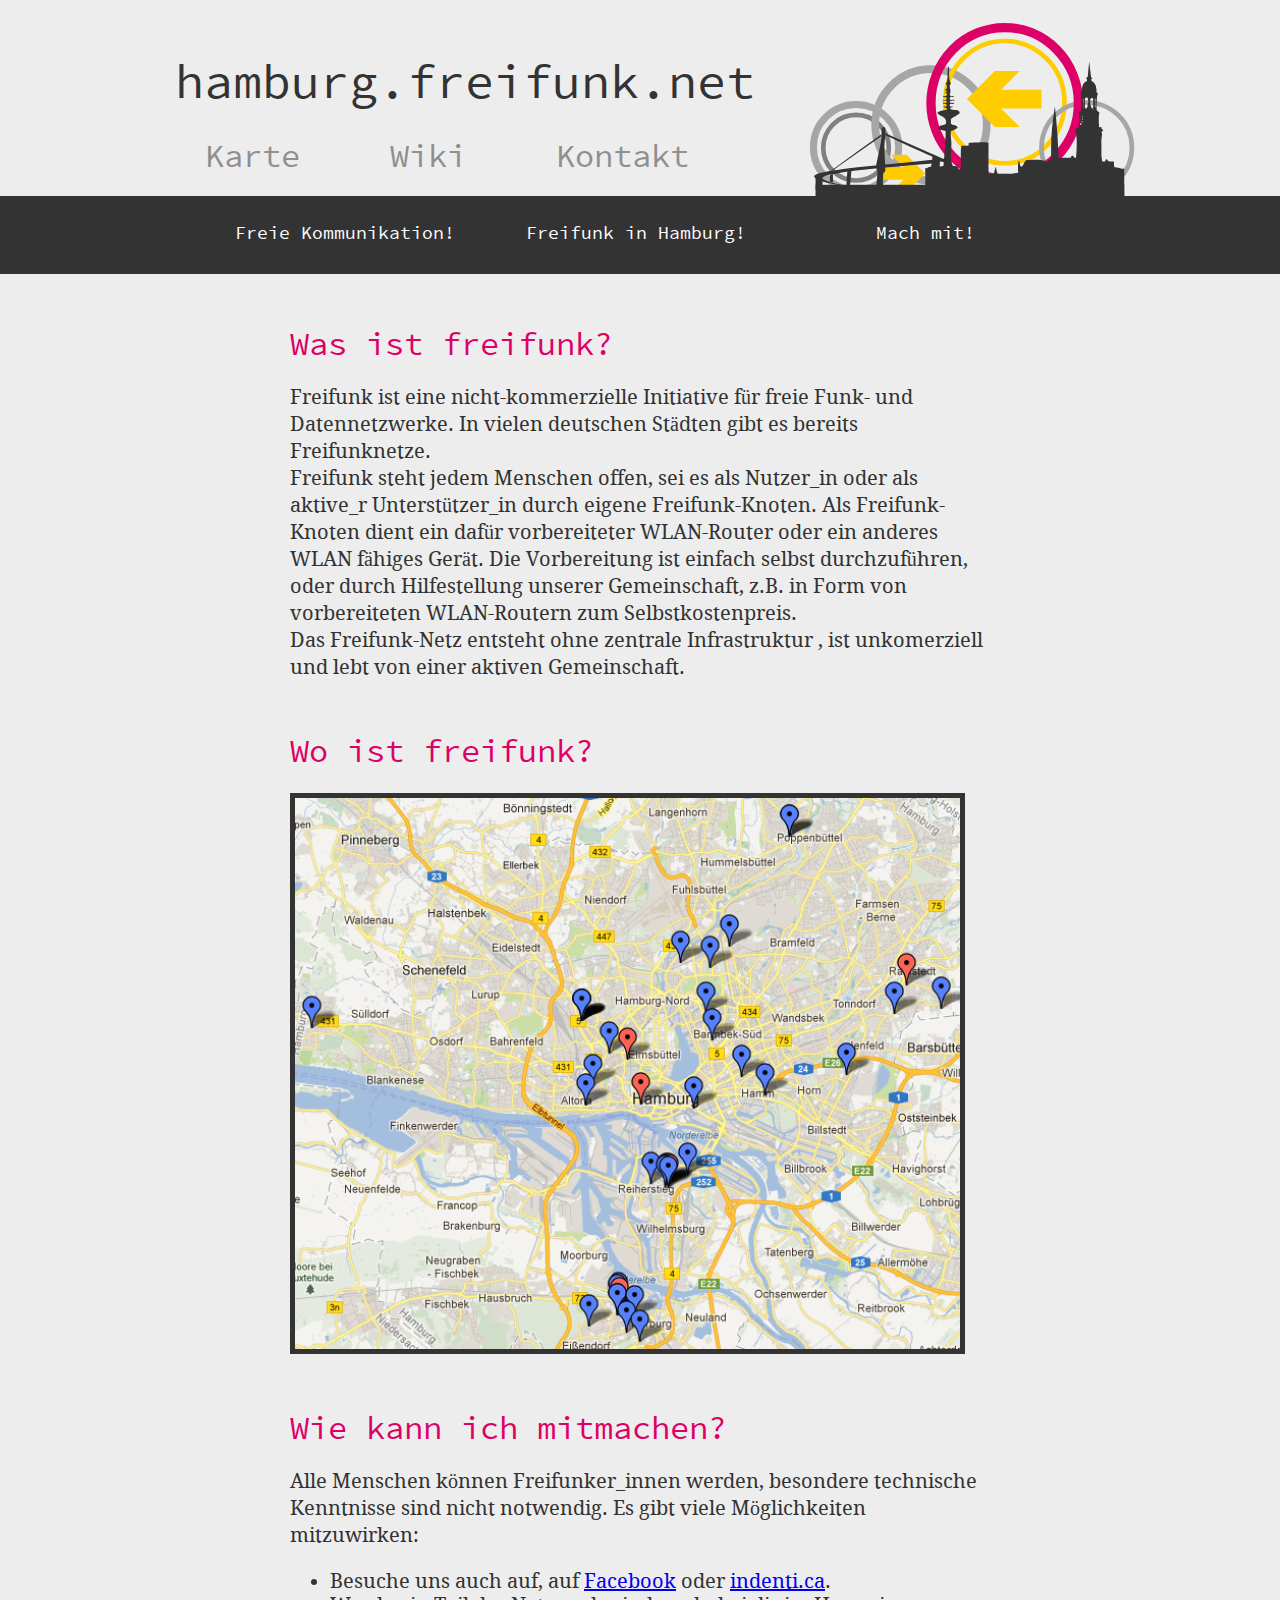
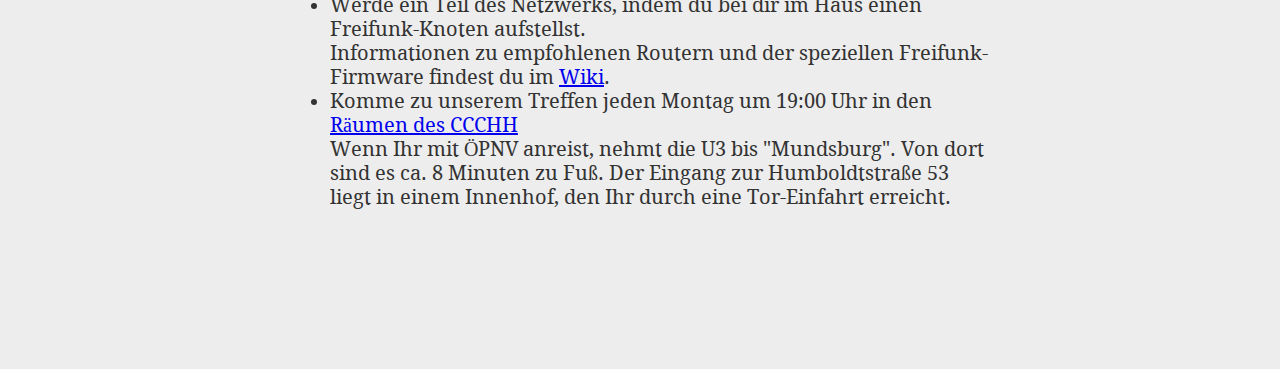
<file: public/index.html>
<!DOCTYPE html>
<html lang="de">
  <head>
    <meta charset="utf8">
    <meta name="description" content="Freifunk ist ein Projekt, das versucht ein stadtweites Datennetz auf Basis von WLAN-Routern aufzubauen.">
    <meta name="author" content="freifunk hamburg">
    <meta name="viewport" content="width=device-width, initial-scale=1.0">
    <title>hamburg.freifunk.net</title>
    <link rel="stylesheet" href="./css/ffhh.css">
    <link rel="shortcut icon" type="image/x-icon" href="./favicon.ico">
  </head>
  <body>
    <header><a href="./" class="title">
        <h1 class="main">hamburg.freifunk.net</h1></a>
      <nav>
        <ul>
          <li><a href="http://goo.gl/6nlDF">Karte</a></li>
          <li><a href="http://wiki.freifunk.net/Freifunk_Hamburg">Wiki</a></li>
          <li><a href="mailto:kontakt@hamburg.freifunk.net">Kontakt</a></li>
        </ul>
      </nav>
    </header>
<div id="bar">
  <ul>
    <li><a href="#was">Freie Kommunikation!</a></li>
    <li><a href="#wo">Freifunk in Hamburg!</a></li>
    <li><a href="#mitmachen">Mach mit!</a></li>
  </ul>
</div>
<div id="content">
  <h3><a name="was">Was ist freifunk?</a></h3><p>Freifunk ist eine nicht-kommerzielle Initiative für freie Funk- und Datennetzwerke.
In vielen deutschen Städten gibt es bereits Freifunknetze.<br>Freifunk steht jedem Menschen offen, sei es als Nutzer_in oder als aktive_r Unterstützer_in
durch eigene Freifunk-Knoten.
Als Freifunk-Knoten dient ein dafür vorbereiteter WLAN-Router
oder ein anderes WLAN fähiges Gerät. Die Vorbereitung ist einfach selbst durchzuführen,
oder durch Hilfestellung unserer Gemeinschaft, z.B. in Form von vorbereiteten 
WLAN-Routern zum Selbstkostenpreis.<br>Das Freifunk-Netz entsteht ohne zentrale Infrastruktur , ist unkomerziell
und lebt von einer aktiven Gemeinschaft.
</p>

  <h3><a name="wo">Wo ist freifunk?</a></h3><a href="http://goo.gl/6nlDF" target="_blank"> <img src="./img/Karte.png", width="95%"></a>
  <h3><a name="mitmachen">Wie kann ich mitmachen?</a></h3><p>Alle Menschen können Freifunker_innen werden, besondere technische Kenntnisse sind nicht notwendig.
Es gibt viele Möglichkeiten mitzuwirken:  

</p>
<ul>
<li>Besuche uns auch auf, auf <a href="https://facebook.com/FreifunkHamburg">Facebook</a> oder <a href="https://identi.ca/ffhh">indenti.ca</a>.</li>
<li>Werde ein Teil des Netzwerks, indem du bei dir im Haus einen Freifunk-Knoten aufstellst.<br>Informationen zu empfohlenen Routern und der speziellen Freifunk-Firmware findest du im <a href="http://wiki.freifunk.net/Freifunk_Hamburg">Wiki</a>.</li>
<li>Komme zu unserem Treffen jeden Montag um 19:00 Uhr in den <a href="http://www.hamburg.ccc.de/wegbeschreibung">Räumen des CCCHH</a><br>Wenn Ihr mit ÖPNV anreist, nehmt die U3 bis &quot;Mundsburg&quot;.
Von dort sind es ca. 8 Minuten zu Fuß. Der Eingang zur Humboldtstraße 53 liegt in einem Innenhof, den Ihr durch eine Tor-Einfahrt erreicht.</li>
</ul>

</div>
  </body>
  <script data-main="js/main" src="js/require.js"></script><script>protocol = window.location.protocol === 'http:' ? 'ws://' : 'wss://'; address = protocol + window.location.host + window.location.pathname + '/ws'; socket = new WebSocket(address);
socket.onmessage = function(msg) { msg.data == 'reload' && window.location.reload() }</script>
</html>
</file>
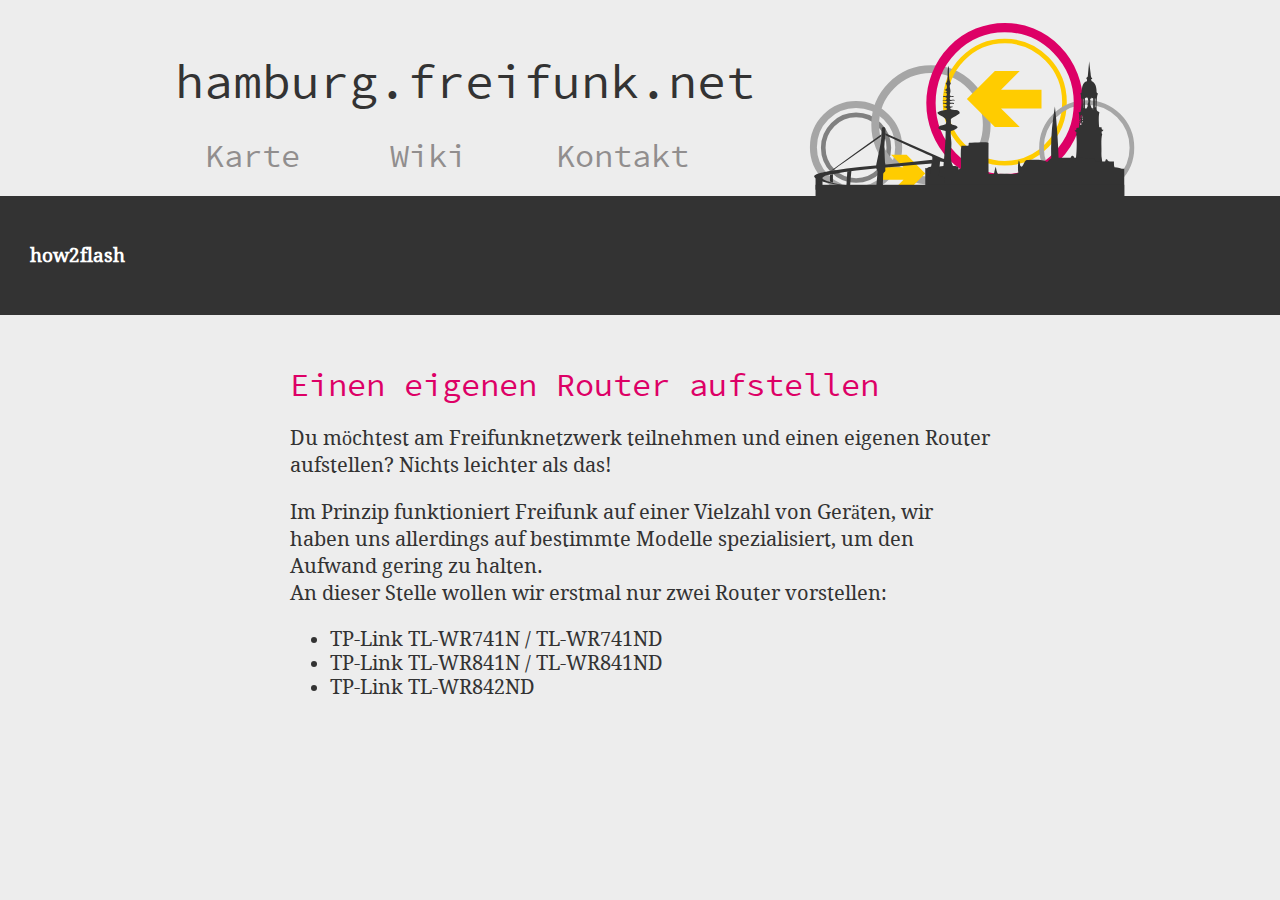
<file: public/how2flash.html>
<!DOCTYPE html>
<html lang="de">
  <head>
    <meta charset="utf8">
    <meta name="description" content="Freifunk ist ein Projekt, das versucht ein stadtweites Datennetz auf Basis von WLAN-Routern aufzubauen.">
    <meta name="author" content="freifunk hamburg">
    <meta name="viewport" content="width=device-width, initial-scale=1.0">
    <title>hamburg.freifunk.net</title>
    <link rel="stylesheet" href="./css/ffhh.css">
    <link rel="shortcut icon" type="image/x-icon" href="./favicon.ico">
  </head>
  <body>
    <header><a href="./" class="title">
        <h1 class="main">hamburg.freifunk.net</h1></a>
      <nav>
        <ul>
          <li><a href="http://freifunk-gw01.hamburg.ccc.de/ffhhmap/geomap.html">Karte</a></li>
          <li><a href="http://wiki.freifunk.net/Freifunk_Hamburg">Wiki</a></li>
          <li><a href="mailto:kontakt@hamburg.freifunk.net">Kontakt</a></li>
        </ul>
      </nav>
    </header>
<div id="bar">
  <h3>how2flash</h3>
</div>
<div id="content">
  <h3><a name="eigener">Einen eigenen Router aufstellen</a></h3><p>Du möchtest am Freifunknetzwerk teilnehmen und einen eigenen Router aufstellen?
Nichts leichter als das!</p>
<p>Im Prinzip funktioniert Freifunk auf einer Vielzahl von Geräten,
wir haben uns allerdings auf bestimmte Modelle spezialisiert, 
um den Aufwand gering zu halten.<br>An dieser Stelle wollen wir erstmal nur zwei Router vorstellen:</p>
<ul>
<li>TP-Link TL-WR741N / TL-WR741ND</li>
<li>TP-Link TL-WR841N / TL-WR841ND</li>
<li>TP-Link TL-WR842ND</li>
</ul>

</div>
  </body>
  <script data-main="js/main" src="js/require.js"></script><script>protocol = window.location.protocol === 'http:' ? 'ws://' : 'wss://'; address = protocol + window.location.host + window.location.pathname + '/ws'; socket = new WebSocket(address);
socket.onmessage = function(msg) { msg.data == 'reload' && window.location.reload() }</script>
</html>
</file>
<file: public/css/ffhh.css>
body {
  background-color: #ededed;
  overflow-x: hidden;
  margin: 0;
  font-family: 'DroidSerifRegular', 'Times New Roman', serif;
  -webkit-font-smoothing: antialiased;
  -webkit-text-size-adjust: 100%;
  -ms-text-size-adjust: 100%;
  vertical-align: baseline;
  color: #333;
  -webkit-animation: fadeIn 1s ease;
}
header {
  padding-top: 10px;
  padding-bottom: 20px;
  padding-left: 30px;
  max-width: 960px;
  max-height: 150px;
  margin: 0 auto;
  margin-top: 20px;
  background: url("../img/skyline.svg") no-repeat right top;
  -webkit-background-size: contain;
  -moz-background-size: contain;
  -o-background-size: contain;
  -ms-background-size: contain;
  background-size: contain;
}
header .title {
  color: inherit;
  border: none;
  text-decoration: none;
}
header .title:hover {
  color: inherit;
  border: none;
  text-decoration: none;
}
header .title:visited {
  filter: progid:DXImageTransform.Microsoft.Alpha(Opacity=100);
  opacity: 1;
}
header .title .main {
  font-size: 3em;
  font-weight: normal;
  font-family: 'SourceCodeProRegular';
}
header nav {
  text-align: right;
  font-family: 'SourceCodeProRegular';
}
header nav ul {
  zoom: 1;
  margin: 0;
  padding: 0;
  color: #918e8e;
  font-size: 2em;
  padding-left: 30px;
}
header nav ul:before,
header nav ul:after {
  content: "";
  display: table;
}
header nav ul:after {
  clear: both;
}
header nav ul li {
  float: left;
  margin-right: 20px;
  list-style-type: none;
}
header nav ul li:last-child {
  margin-right: 0;
}
header nav ul li {
  display: inline-block;
  padding-right: 70px;
}
header nav ul li a {
  color: #918e8e;
  text-decoration: none;
  -webkit-transition: all .3s ease;
  -moz-transition: all .3s ease;
  -o-transition: all .3s ease;
  -ms-transition: all .3s ease;
  transition: all .3s ease;
}
header nav ul li a:hover {
  filter: progid:DXImageTransform.Microsoft.Alpha(Opacity=70);
  opacity: 0.7;
}
#bar {
  background: #333;
  color: #fff;
  padding: 30px;
}
#bar ul {
  zoom: 1;
  margin: 0;
  padding: 0;
  max-width: 880px;
  margin: 0 auto;
  font-family: 'SourceCodeProRegular';
  font-size: 1.1em;
}
#bar ul:before,
#bar ul:after {
  content: "";
  display: table;
}
#bar ul:after {
  clear: both;
}
#bar ul li {
  float: left;
  margin-right: 0px;
  list-style-type: none;
}
#bar ul li:last-child {
  margin-right: 0;
}
#bar ul li {
  display: inline-block;
  width: 33%;
  text-align: center;
}
#bar ul li a {
  color: #fff;
  text-decoration: none;
  display: block;
}
#bar ul li a:hover {
  filter: progid:DXImageTransform.Microsoft.Alpha(Opacity=70);
  opacity: 0.7;
}
#content {
  max-width: 700px;
  padding: 0 40px;
  margin: 0 auto;
  margin-bottom: 160px;
}
#content h3 {
  font-weight: normal;
  font-family: 'SourceCodeProRegular';
  color: #d06;
  font-size: 2em;
  margin-bottom: 11px;
  padding-top: 25px;
}
#content p {
  color: #333;
  font-size: 1.25em;
  line-height: 1.35em;
  vertical-align: baseline;
}
#content img {
  border: 5px solid #333;
  margin-top: 11px;
}
#content ul {
  font-size: 1.25em;
}
@media screen and (max-device-width: 480px) {
  #bar ul li {
    width: 100%;
  }
  header {
    background: transparent !important;
    padding: 10px;
    margin-top: 0px;
  }
  header .title .main {
    font-size: 1.5em;
  }
  header nav ul li {
    font-size: 0.5em;
  }
  #content {
    padding: 0 5px;
  }
}
@font-face {
  font-family: 'SourceCodeProExtraLight';
  src: url("../font/SourceCodePro-ExtraLight-webfont.eot");
  src: url("../font/SourceCodePro-ExtraLight-webfont.woff") format('woff');
  font-weight: normal;
  font-style: normal;
}
@font-face {
  font-family: 'SourceCodeProLight';
  src: url("../font/SourceCodePro-Light-webfont.eot");
  src: url("../font/SourceCodePro-Light-webfont.woff") format('woff');
  font-weight: normal;
  font-style: normal;
}
@font-face {
  font-family: 'SourceCodeProRegular';
  src: url("../font/SourceCodePro-Regular-webfont.eot");
  src: url("../font/SourceCodePro-Regular-webfont.woff") format('woff');
  font-weight: normal;
  font-style: normal;
}
@font-face {
  font-family: 'SourceCodeProSemibold';
  src: url("../font/SourceCodePro-Semibold-webfont.eot");
  src: url("../font/SourceCodePro-Semibold-webfont.woff") format('woff');
  font-weight: normal;
  font-style: normal;
}
@font-face {
  font-family: 'SourceCodeProBold';
  src: url("../font/SourceCodePro-Bold-webfont.eot");
  src: url("../font/SourceCodePro-Bold-webfont.woff") format('woff');
  font-weight: normal;
  font-style: normal;
}
@font-face {
  font-family: 'SourceCodeProBlack';
  src: url("../font/SourceCodePro-Black-webfont.eot");
  src: url("../font/SourceCodePro-Black-webfont.woff") format('woff');
  font-weight: normal;
  font-style: normal;
}
@font-face {
  font-family: 'DroidSerifRegular';
  src: url("../font/DroidSerif-Regular-webfont.eot");
  src: url("../font/DroidSerif-Regular-webfont.woff") format('woff');
  font-weight: normal;
  font-style: normal;
}
@font-face {
  font-family: 'DroidSerifItalic';
  src: url("../font/DroidSerif-Italic-webfont.eot");
  src: url("../font/DroidSerif-Italic-webfont.woff") format('woff');
  font-weight: normal;
  font-style: normal;
}
@font-face {
  font-family: 'DroidSerifBold';
  src: url("../font/DroidSerif-Bold-webfont.eot");
  src: url("../font/DroidSerif-Bold-webfont.woff") format('woff');
  font-weight: normal;
  font-style: normal;
}
@font-face {
  font-family: 'DroidSerifBoldItalic';
  src: url("../font/DroidSerif-BoldItalic-webfont.eot");
  src: url("../font/DroidSerif-BoldItalic-webfont.woff") format('woff');
  font-weight: normal;
  font-style: normal;
}
@-webkit-keyframes fadeIn {
  0% {
    filter: progid:DXImageTransform.Microsoft.Alpha(Opacity=0);
    opacity: 0;
  }

  100% {
    filter: progid:DXImageTransform.Microsoft.Alpha(Opacity=100);
    opacity: 1;
  }
}
@-moz-keyframes fadeIn {
  0% {
    filter: progid:DXImageTransform.Microsoft.Alpha(Opacity=0);
    opacity: 0;
  }

  100% {
    filter: progid:DXImageTransform.Microsoft.Alpha(Opacity=100);
    opacity: 1;
  }
}
@-o-keyframes fadeIn {
  0% {
    filter: progid:DXImageTransform.Microsoft.Alpha(Opacity=0);
    opacity: 0;
  }

  100% {
    filter: progid:DXImageTransform.Microsoft.Alpha(Opacity=100);
    opacity: 1;
  }
}
@-ms-keyframes fadeIn {
  0% {
    filter: progid:DXImageTransform.Microsoft.Alpha(Opacity=0);
    opacity: 0;
  }

  100% {
    filter: progid:DXImageTransform.Microsoft.Alpha(Opacity=100);
    opacity: 1;
  }
}
@keyframes fadeIn {
  0% {
    filter: progid:DXImageTransform.Microsoft.Alpha(Opacity=0);
    opacity: 0;
  }

  100% {
    filter: progid:DXImageTransform.Microsoft.Alpha(Opacity=100);
    opacity: 1;
  }
}
</file>
